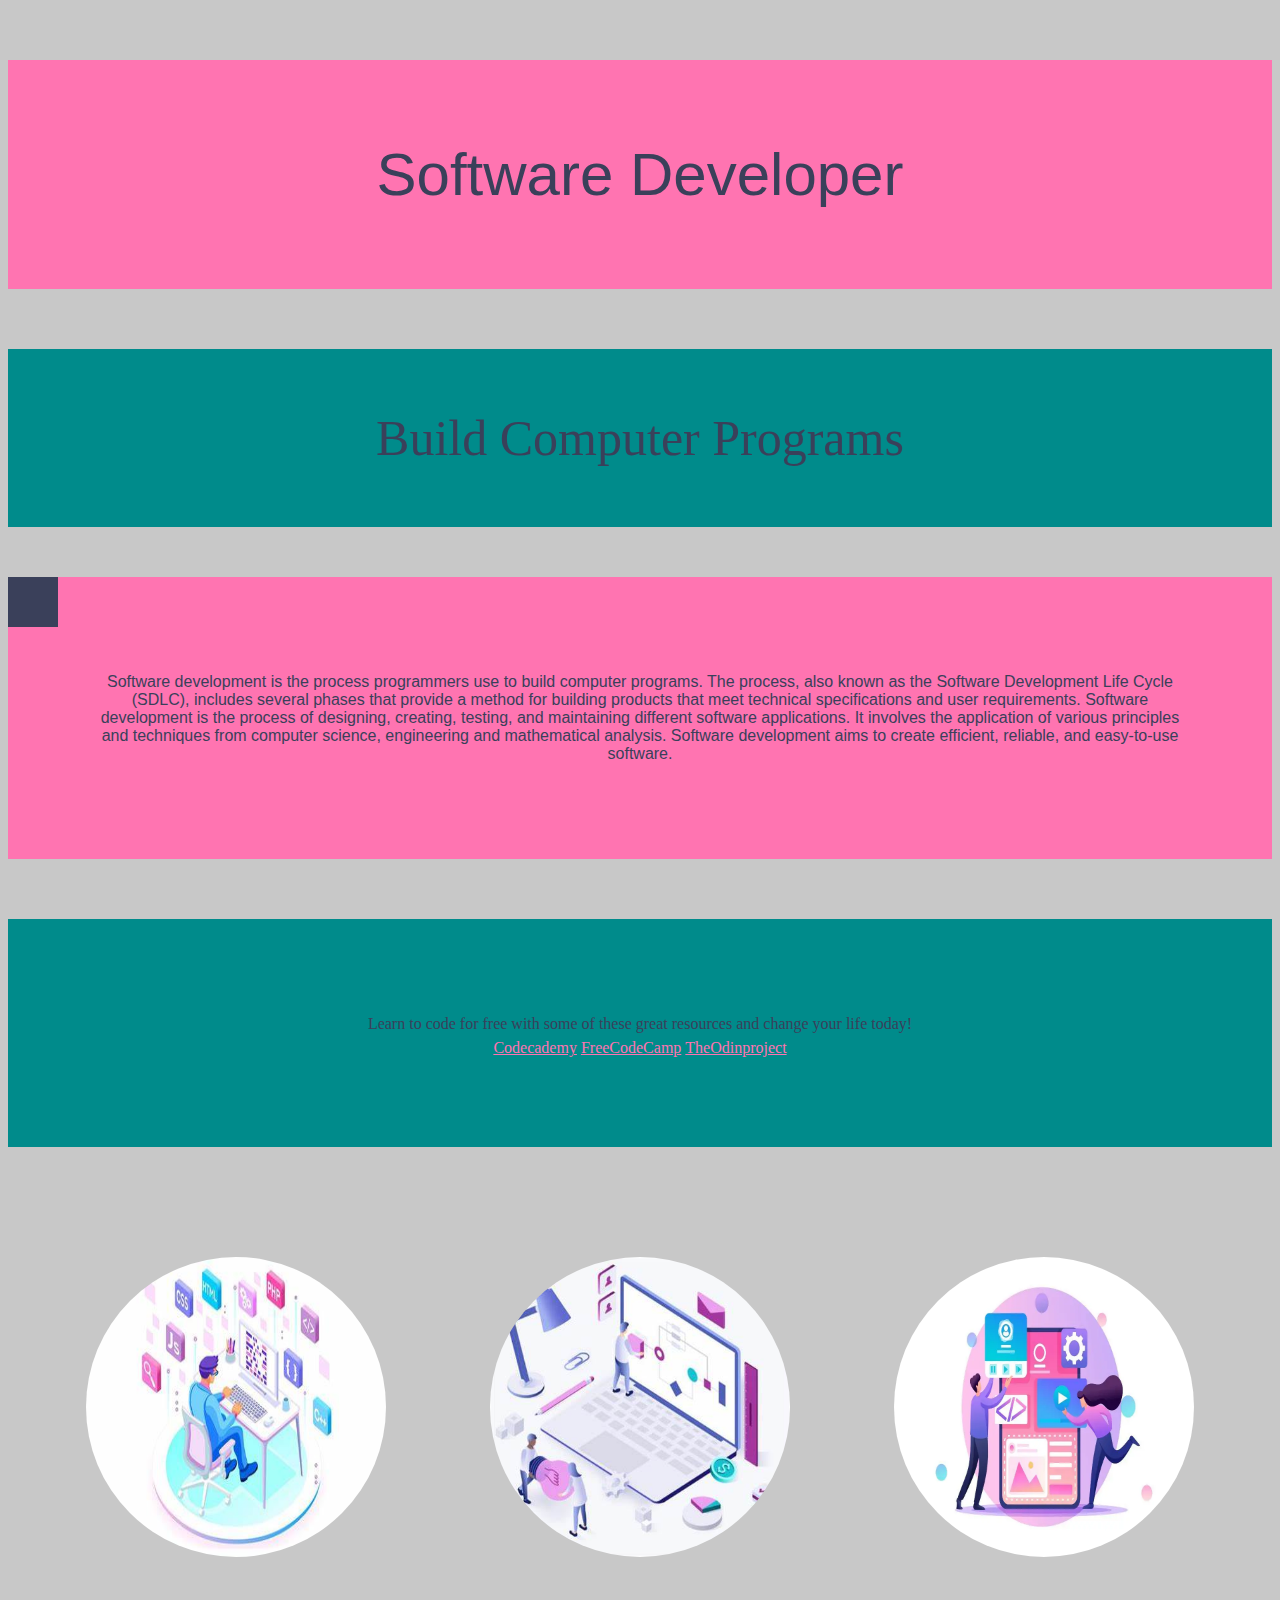
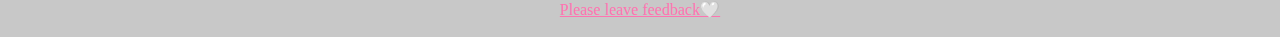
<file: src/index.html>
<!DOCTYPE html>
<html lang="en">

<head>
    <meta charset="UTF-8">
    <meta http-equiv="X-UA-Compatible" content="IE=edge">
    <meta name="viewport" content="width=device-width, initial-scale=1.0">
    <link rel="icon" href="favicon.ico">
    <link rel="stylesheet" href="./style.css">


    <title>JazzyCodes</title>
</head>

<body>
    <p class="container title">Software Developer</p>
    <p class="second">Build Computer Programs</p>


    <div id="box"></div>



    <div class="container">
        <p>
            Software development is the process programmers use to build computer programs. The process, also known as
            the
            Software Development Life Cycle (SDLC), includes several phases that provide a method for building products
            that
            meet technical specifications and user requirements.
            Software development is the process of designing, creating, testing, and maintaining different software
            applications. It involves the application of various principles and techniques from computer science,
            engineering and mathematical analysis. Software development aims to create efficient, reliable, and
            easy-to-use
            software.
        </p>
    </div>


    <div class="plumContainer">
        <p>Learn to code for free with some of these great resources and change your life today!</p>
        <a href="https://www.codecademy.com/learn/learn-html" target="_blank">Codecademy</a>
        <a href="https://www.freecodecamp.org/learn" target="_blank">FreeCodeCamp</a>
        <a href="https://www.theodinproject.com/" target="_blank">TheOdinproject</a>

    </div>
    <div>
        <img class="image" src="./images/codepic1.jpg" alt="coding pic1">
        <img class="image" src="./images/codepic2.jpg" alt="coding pic2">
        <img class="image" src="./images/codepic3.jpg" alt="coding pic3">
    </div>

    <a href="contact-me.html" target="_blank">Please leave feedback🤍</a>



</body>

</html>

<!-- I love Noel :) 
.first {
    background-color: darkcyan;
    color: #3A405A;
    font-family: Arial, Helvetica, sans-serif;
    font-size: 60px;
    padding: 60px;
    text-align: center;

}
-->
</file>
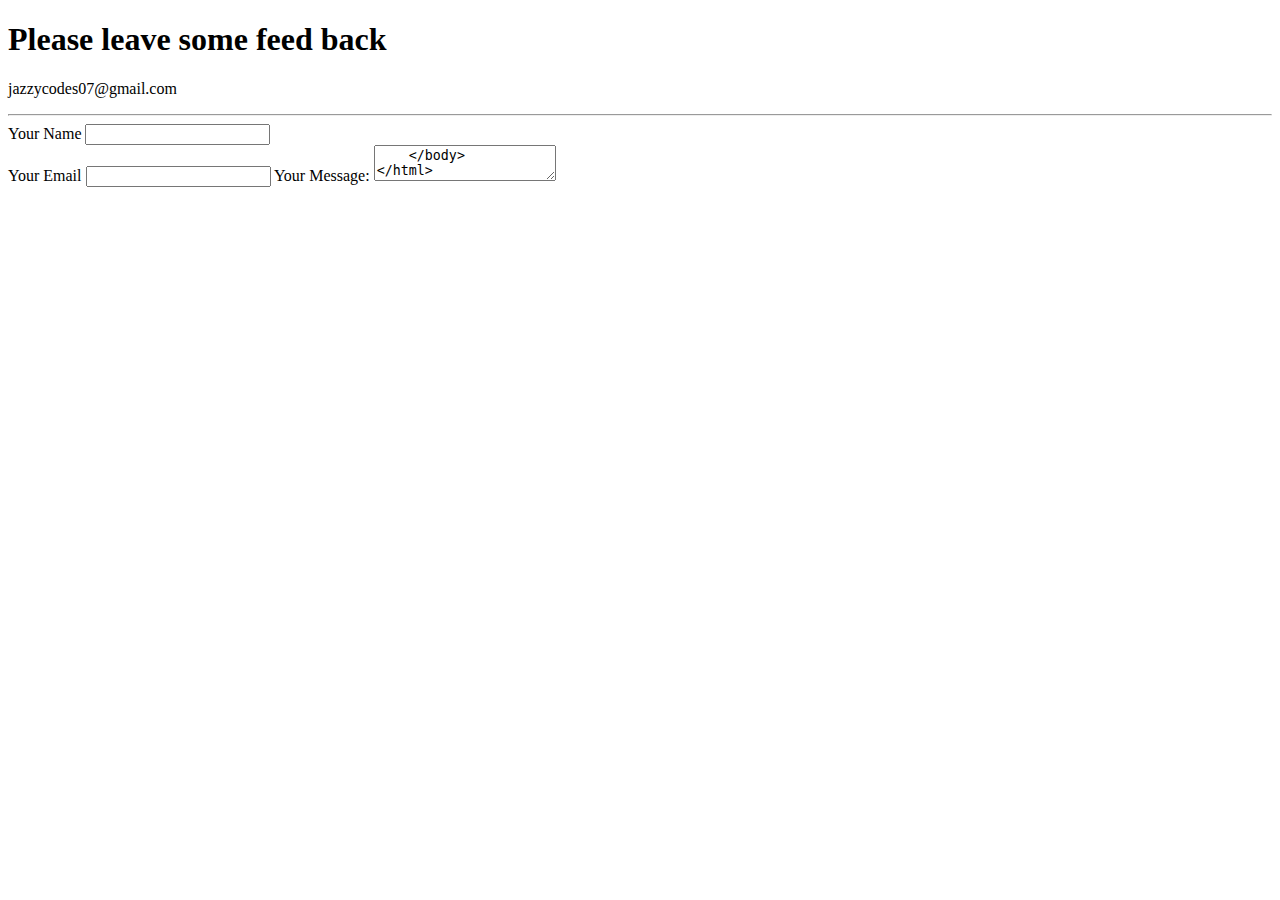
<file: New folder/contact-me.html>
<!DOCTYPE html>
<html>
    <head>
        <meta charset="utf-8">
        <title>Contact Me</title>
    </head>
    <body>
   <h1>Please leave some feed back</h1>
   <p>jazzycodes07@gmail.com</p>
   <hr>
<form class= "" action="index.html" method="post">
   <label>Your Name</label>
   <input type="text" name="" value=""><br>
   <label>Your Email</label>
   <input type="email" name="" value="">
   <label>Your Message:</label>
   <textarea name="name" 

   </form>
    </body>
</html>
</file>
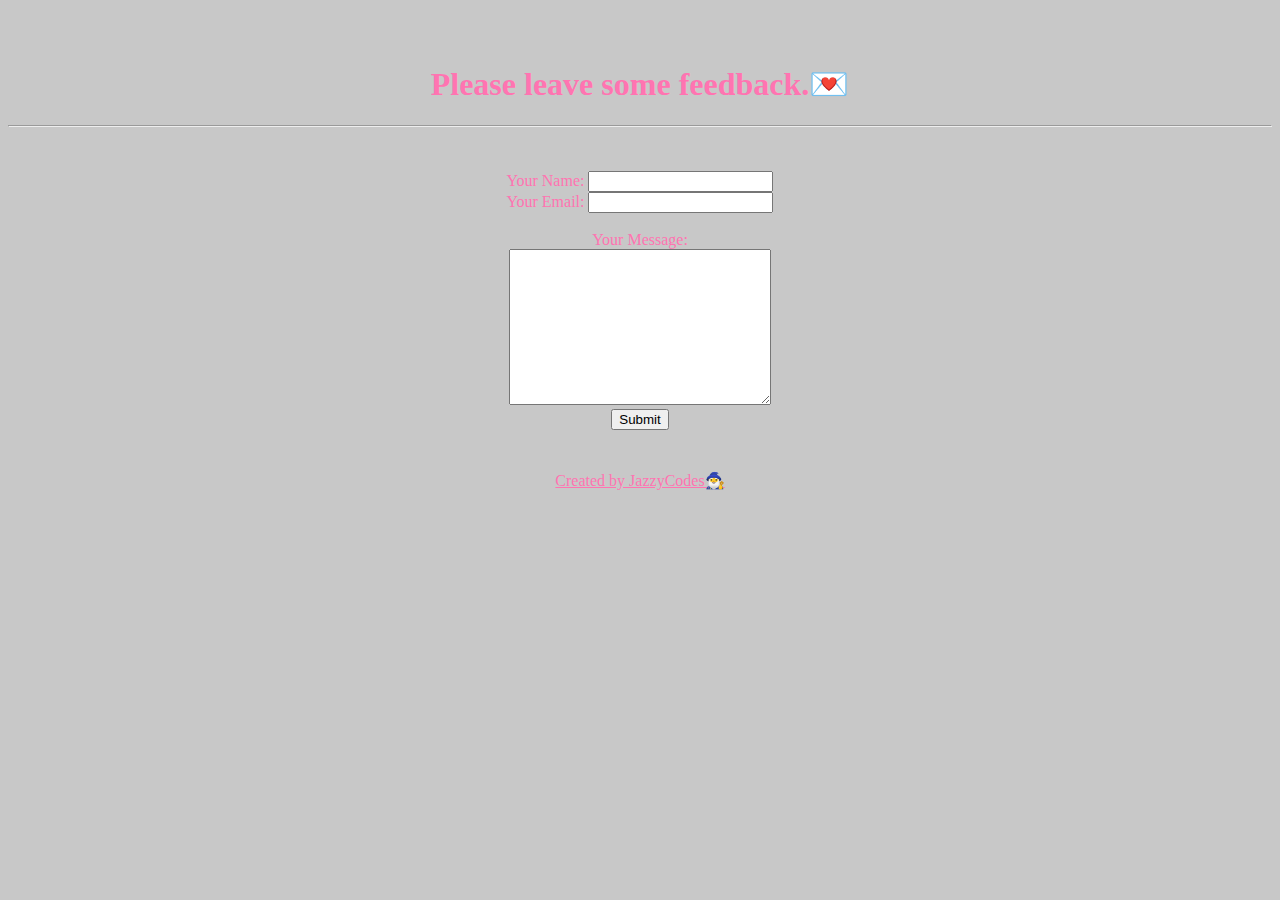
<file: src/contact-me.html>
<!DOCTYPE html>
<html>

<head>
    <meta charset="utf-8">
    <title>Contact Me</title>
    <link rel="stylesheet" href="./style.css">

</head>

<body>
    <div class="contactmeContainer">
        <br>
        <br>
        <h1>Please leave some feedback.💌</h1>
    </div>
    <hr>
    <br>
    <br>
    <form class="form" action="mailto:jazzycodes07@gmail.com" method="post">
        <label>Your Name:</label>
        <input type="text" name="" value=""><br>
        <label>Your Email:</label>
        <input type="email" name="" value=""><br>
        <br>
        <label>Your Message:</label><br>
        <textarea name="name" rows="10" cols="30"></textarea><br>
        <input type="submit" name="">
    </form>
    <p class="closing">
        <br>
        <br>
        <a href="https://github.com/Jazzycodess" target="_blank">Created by JazzyCodes🧙‍♂️</a>
    </p>
</body>

</html>

<!-- Background color = #FFD0F9 -->
</file>
<file: src/style.css>
body {
    background-color: #C8C8C8;
    text-align: center;
}

.title {
    font-family: Arial, Helvetica, sans-serif;
    font-size: 60px;
}

a {
    color: #FF74B1;
    display: inline-block;
    position: relative;
    top: -10px;
    margin-top: -60px;
}

.container {
    background-color: #FF74B1;
    color: #3A405A;
    font-family: Arial, Helvetica, sans-serif;
    padding: 80px;
    text-align: center;
}



.second {
    background-color: darkcyan;
    color: #3A405A;
    font-size: 50px;
    padding: 60px;
    text-align: center;
}

.plumContainer {
    margin: 60px 0;
    background-color: darkcyan;
    color: #3A405A;
    padding: 80px;
    text-align: center;
}

.image {
    border-radius: 200px;
    display: inline-block;
    margin: 50px;
    height: 300px;
    width: 300px;
}


#box {
    width: 50px;
    height: 50px;
    background-color: #3A405A;
    position: absolute;
    animation: move 4s linear infinite;
}

@keyframes move {
    from {
        right: 0;
    }

    to {
        down: 100%;
    }
}



.contactmeContainer {
    color: #FF74B1;
}

.form {
    color: #FF74B1;

}
</file>
